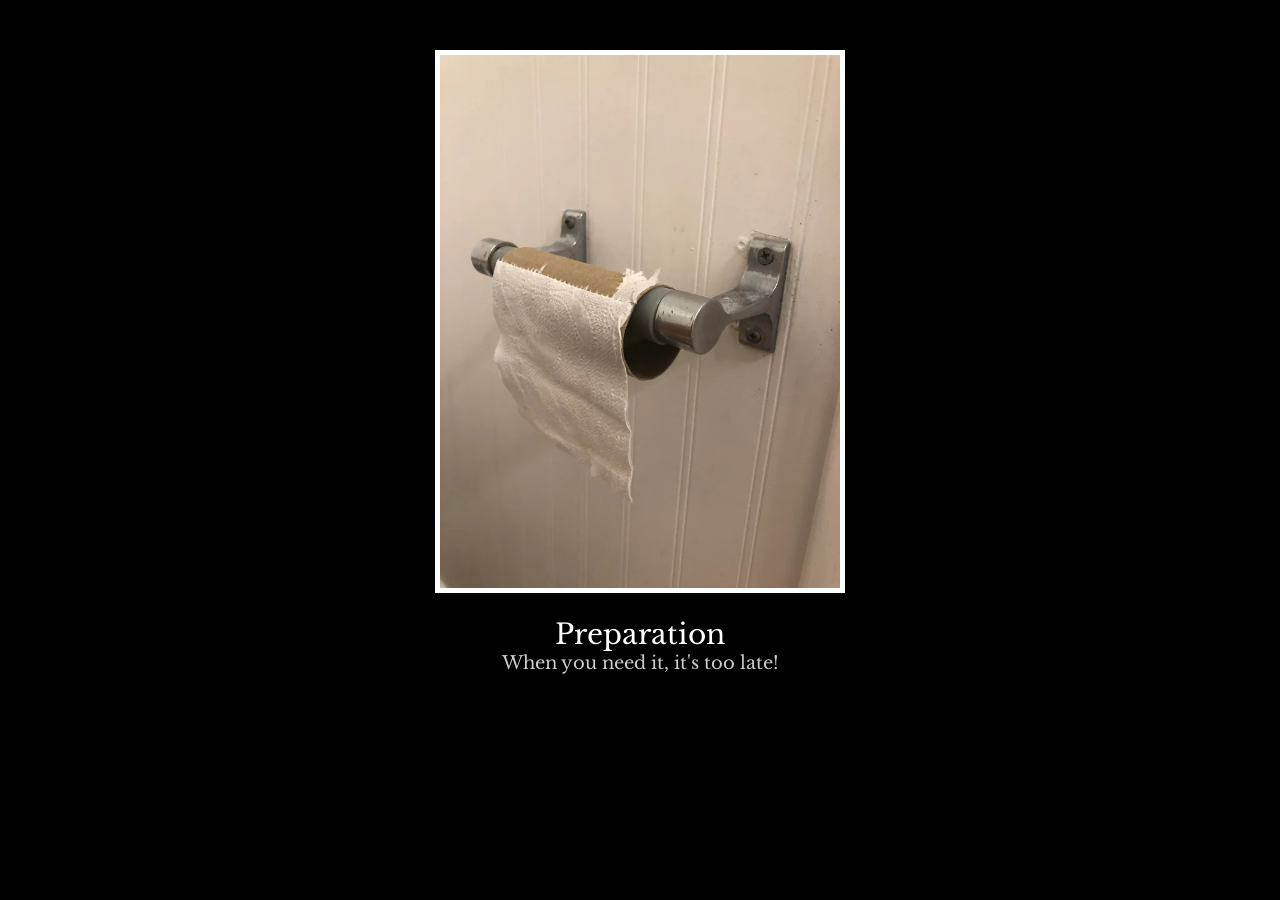
<file: index.html>
<!DOCTYPE html>
<html lang="en">
<head>
  <meta charset="UTF-8">
  <title>Preparation</title>

  <!-- Link to the CSS file -->
  <link rel="stylesheet" href="preparation.css" />

  <!-- Load Google Font -->
  <link rel="preconnect" href="https://fonts.googleapis.com">
  <link rel="preconnect" href="https://fonts.gstatic.com" crossorigin>
  <link href="https://fonts.googleapis.com/css2?family=Libre+Baskerville&display=swap" rel="stylesheet">
</head>

<body>
  <div class="image-container">
    <img src="Toilet-Roll.jpeg" alt="picture of a toilet roll with only one sheet left">
  </div>

  <div class="caption">Preparation</div>
  <div class="sub-caption">When you need it, it's too late!</div>
</body>
</html>
</file>
<file: preparation.css>
body {
  background-color: black;
  color: white;
  font-family: 'Libre Baskerville', serif;
  text-align: center;
  margin: 0;
  padding: 0;
}

.image-container {
  margin-top: 50px;
}

.image-container img {
  width: 400px;
  height: auto;
  border: 5px solid white;
}

.caption {
  font-size: 28px;
  margin-top: 20px;
}

.sub-caption {
  font-size: 18px;
  color: #ccc;
}
</file>
